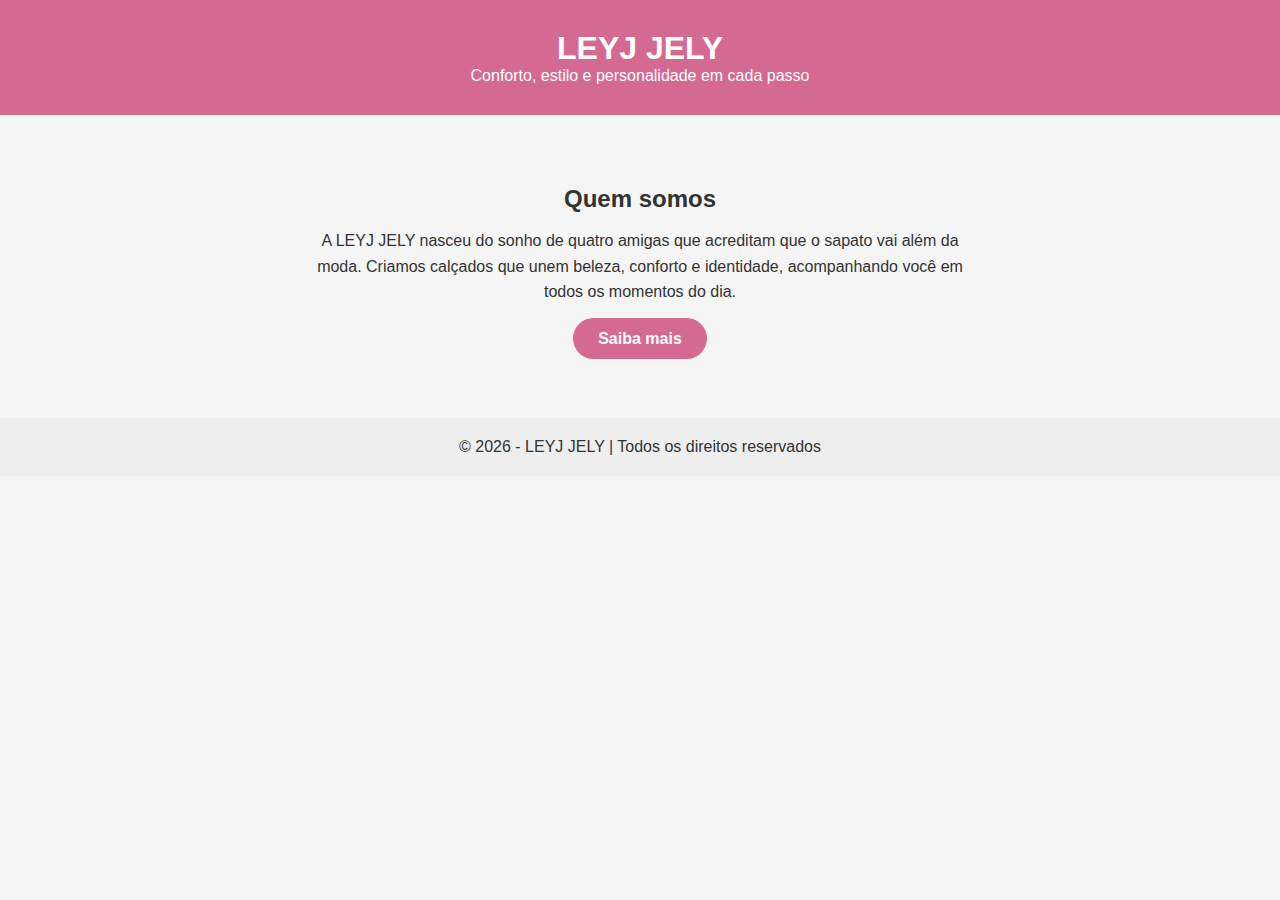
<file: index.html>
<!DOCTYPE html>
<html lang="pt-BR">
<head>
    <meta charset="UTF-8">
    <title>LEYJ JELY - Catálogo</title>
    <link rel="stylesheet" href="style.css">
</head>
<body>

<header class="header">
    <h1>LEYJ JELY</h1>
    <p>Conforto, estilo e personalidade em cada passo</p>
</header>

<section class="intro">
    <h2>Quem somos</h2>
    <p>
        A LEYJ JELY nasceu do sonho de quatro amigas que acreditam que o sapato vai
        além da moda. Criamos calçados que unem beleza, conforto e identidade,
        acompanhando você em todos os momentos do dia.
    </p>

    <a href="catalogo.html" class="btn">Saiba mais</a>
</section>

<footer class="footer">
    <p>© 2026 - LEYJ JELY | Todos os direitos reservados</p>
</footer>

</body>
</html>
</file>
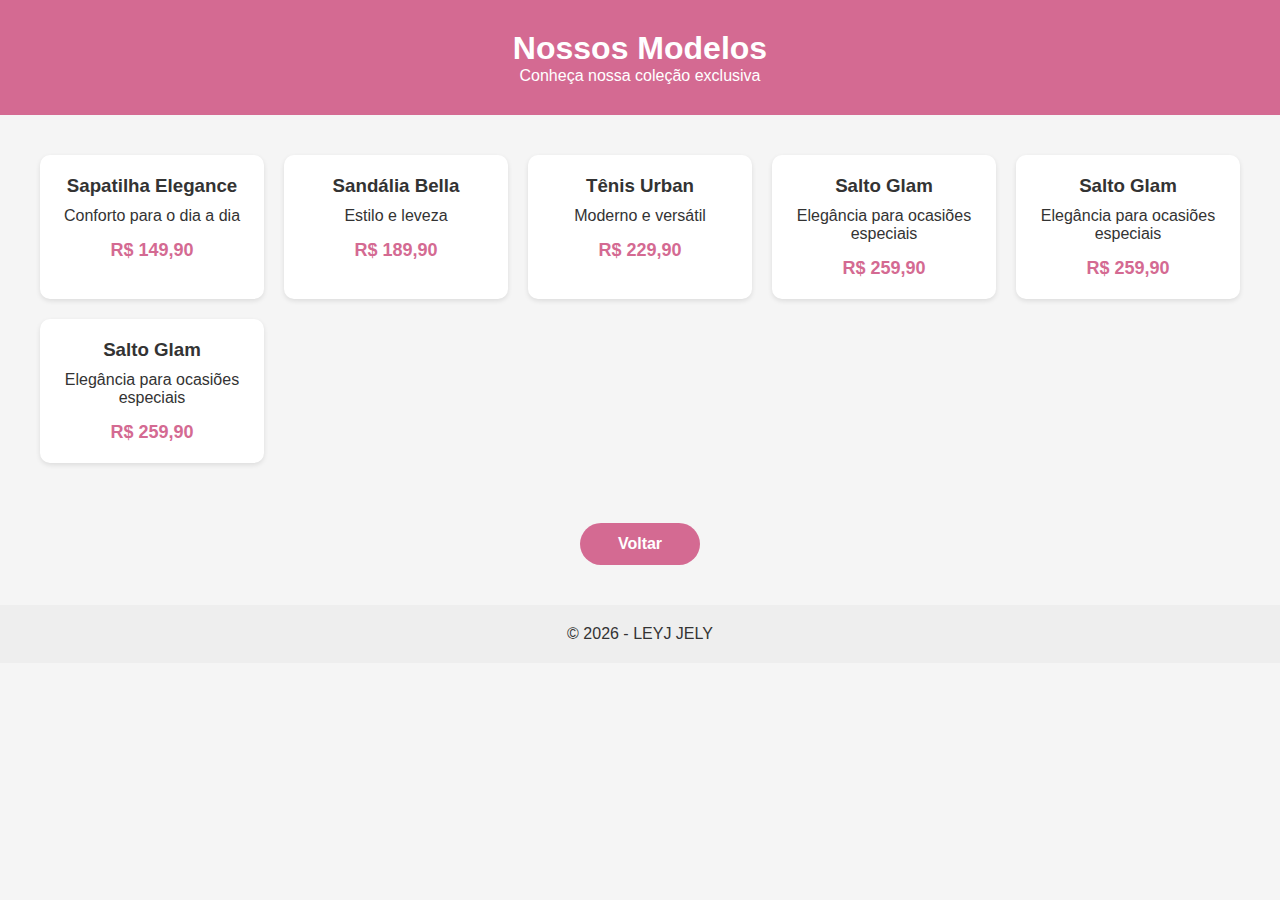
<file: catalogo.html>
<!DOCTYPE html>
<html lang="pt-BR">
<head>
    <meta charset="UTF-8">
    <title>Catálogo - LEYJ JELY</title>
    <link rel="stylesheet" href="style.css">
</head>
<body>

<header class="header">
    <h1>Nossos Modelos</h1>
    <p>Conheça nossa coleção exclusiva</p>
</header>

<section class="catalogo">

    <div class="produto">
        <h3>Sapatilha Elegance</h3>
        <p>Conforto para o dia a dia</p>
        <span>R$ 149,90</span>
    </div>

    <div class="produto">
        <h3>Sandália Bella</h3>
        <p>Estilo e leveza</p>
        <span>R$ 189,90</span>
    </div>

    <div class="produto">
        <h3>Tênis Urban</h3>
        <p>Moderno e versátil</p>
        <span>R$ 229,90</span>
    </div>

    <div class="produto">
        <h3>Salto Glam</h3>
        <p>Elegância para ocasiões especiais</p>
        <span>R$ 259,90</span>
    </div>

    <div class="produto">
        <h3>Salto Glam</h3>
        <p>Elegância para ocasiões especiais</p>
        <span>R$ 259,90</span>
    </div>


    <div class="produto">
        <h3>Salto Glam</h3>
        <p>Elegância para ocasiões especiais</p>
        <span>R$ 259,90</span>
    </div>

</section>

<a href="index.html" class="btn voltar">Voltar</a>

<footer class="footer">
    <p>© 2026 - LEYJ JELY</p>
</footer>

</body>

</html>
</file>
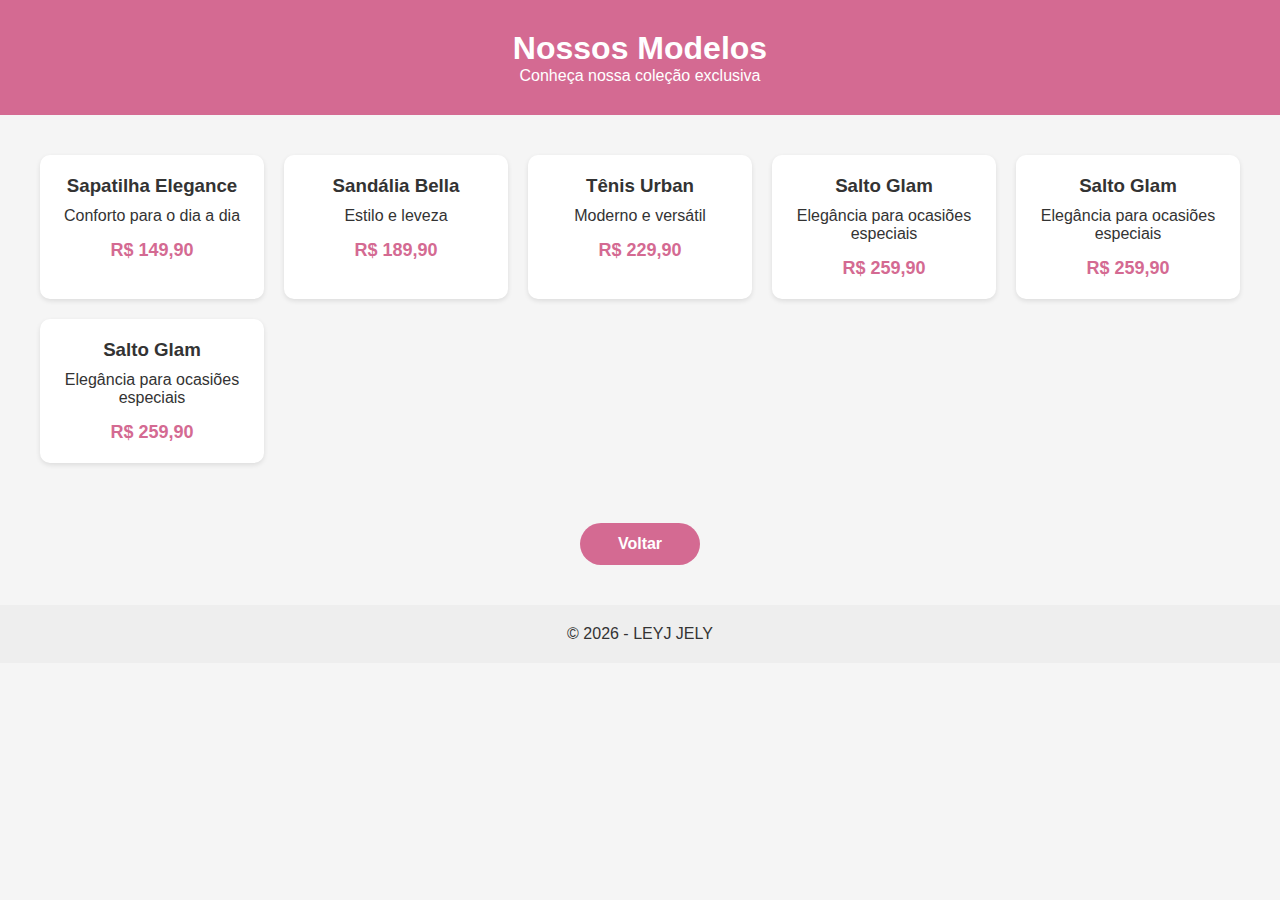
<file: catálogo.html>
<!DOCTYPE html>
<html lang="pt-BR">
<head>
    <meta charset="UTF-8">
    <title>Catálogo - LEYJ JELY</title>
    <link rel="stylesheet" href="style.css">
</head>
<body>

<header class="header">
    <h1>Nossos Modelos</h1>
    <p>Conheça nossa coleção exclusiva</p>
</header>

<section class="catalogo">

    <div class="produto">
        <h3>Sapatilha Elegance</h3>
        <p>Conforto para o dia a dia</p>
        <span>R$ 149,90</span>
    </div>

    <div class="produto">
        <h3>Sandália Bella</h3>
        <p>Estilo e leveza</p>
        <span>R$ 189,90</span>
    </div>

    <div class="produto">
        <h3>Tênis Urban</h3>
        <p>Moderno e versátil</p>
        <span>R$ 229,90</span>
    </div>

    <div class="produto">
        <h3>Salto Glam</h3>
        <p>Elegância para ocasiões especiais</p>
        <span>R$ 259,90</span>
    </div>

    <div class="produto">
        <h3>Salto Glam</h3>
        <p>Elegância para ocasiões especiais</p>
        <span>R$ 259,90</span>
    </div>


    <div class="produto">
        <h3>Salto Glam</h3>
        <p>Elegância para ocasiões especiais</p>
        <span>R$ 259,90</span>
    </div>

</section>

<a href="index.html" class="btn voltar">Voltar</a>

<footer class="footer">
    <p>© 2026 - LEYJ JELY</p>
</footer>

</body>
</html>
</file>
<file: style.css>
* {
    margin: 0;
    padding: 0;
    box-sizing: border-box;
    font-family: Arial, sans-serif;
}

body {
    background-color: #f5f5f5;
    color: #333;
}

.header {
    background-color: #d46a92;
    color: white;
    text-align: center;
    padding: 30px;
}

.intro {
    max-width: 700px;
    margin: 50px auto;
    text-align: center;
    padding: 20px;
}

.intro h2 {
    margin-bottom: 15px;
}

.intro p {
    margin-bottom: 25px;
    line-height: 1.6;
}

.btn {
    background-color: #d46a92;
    color: white;
    padding: 12px 25px;
    text-decoration: none;
    border-radius: 25px;
    font-weight: bold;
}

.btn:hover {
    background-color: #b8577a;
}

.catalogo {
    display: grid;
    grid-template-columns: repeat(auto-fit, minmax(220px, 1fr));
    gap: 20px;
    padding: 40px;
}

.produto {
    background-color: white;
    padding: 20px;
    border-radius: 10px;
    text-align: center;
    box-shadow: 0 2px 5px rgba(0,0,0,0.1);
}

.produto h3 {
    margin-bottom: 10px;
}

.produto span {
    display: block;
    margin-top: 15px;
    font-weight: bold;
    color: #d46a92;
    font-size: 18px;
}

.voltar {
    display: block;
    width: 120px;
    margin: 20px auto;
    text-align: center;
}

.footer {
    text-align: center;
    padding: 20px;
    background-color: #eee;
    margin-top: 40px;
}
</file>
